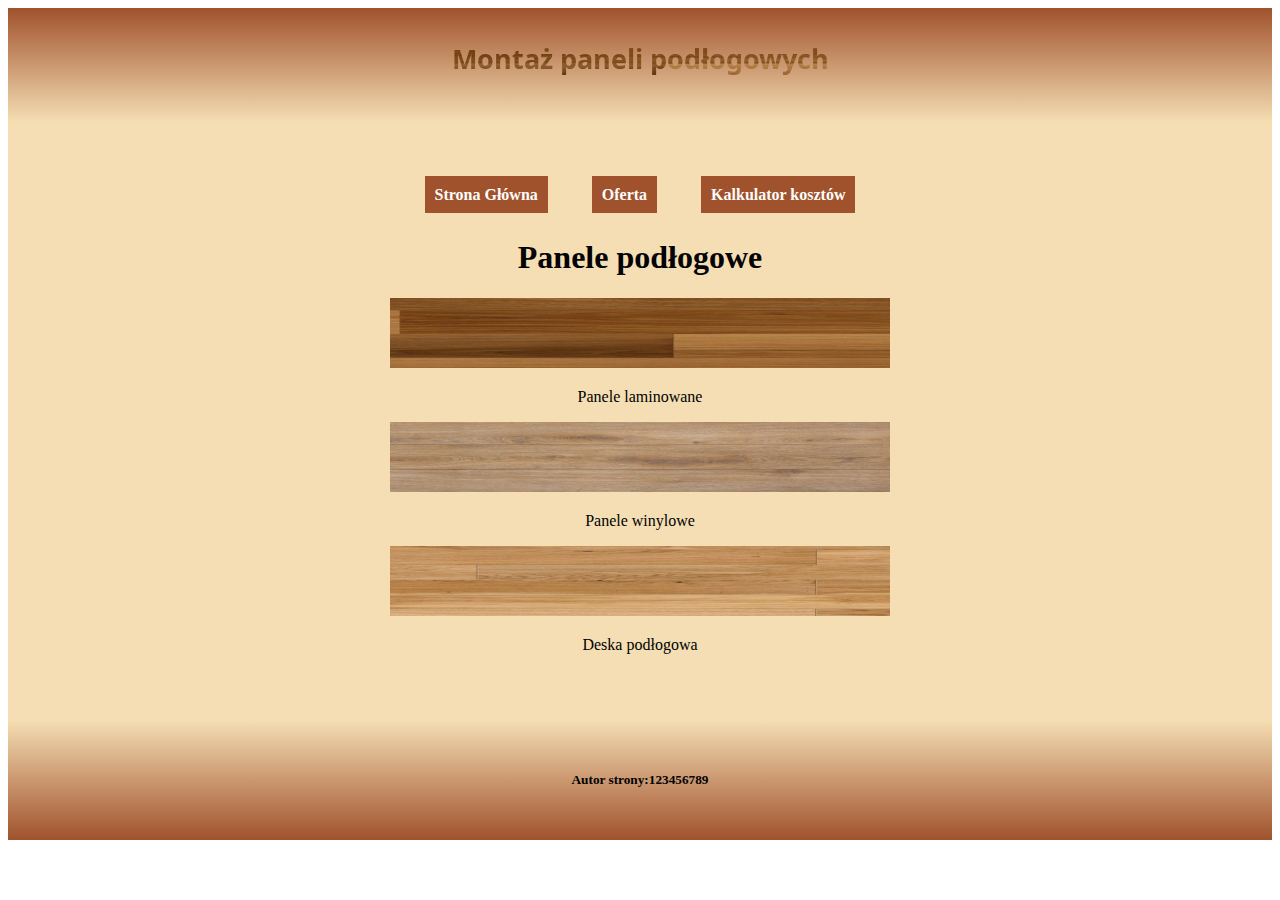
<file: index.html>
<!DOCTYPE html>
<html lang="pl">
<head>
    <meta charset="UTF-8">
    <meta name="viewport" content="width=device-width, initial-scale=1.0">
    <link rel="stylesheet" href="style.css">
    <title>Montaż paneli podłogowych</title>
</head>
<body>
    <header>
        <img src="motnaz_paneli.png" alt="firma usługowa">
    </header>
    <main>
                <nav>
            <a href="index.html">Strona Główna</a>
            <a href="oferta.html">Oferta</a>
            <a href="Koszty.html">Kalkulator kosztów</a>
        </nav>
        
        <h1>Panele podłogowe</h1>
            <img src="laminowane.png" alt="laminowane"></a>
        <p>Panele laminowane</p>
            <img src="winylowe.png" alt="winylowe">
        <p>Panele winylowe</p>
            <img src="deska.png" alt="Deska">
        <p>Deska podłogowa</p>
    </main>
    <footer>
        <h5>Autor strony:123456789 </h5>
    </footer>
</body>
</html>
</file>
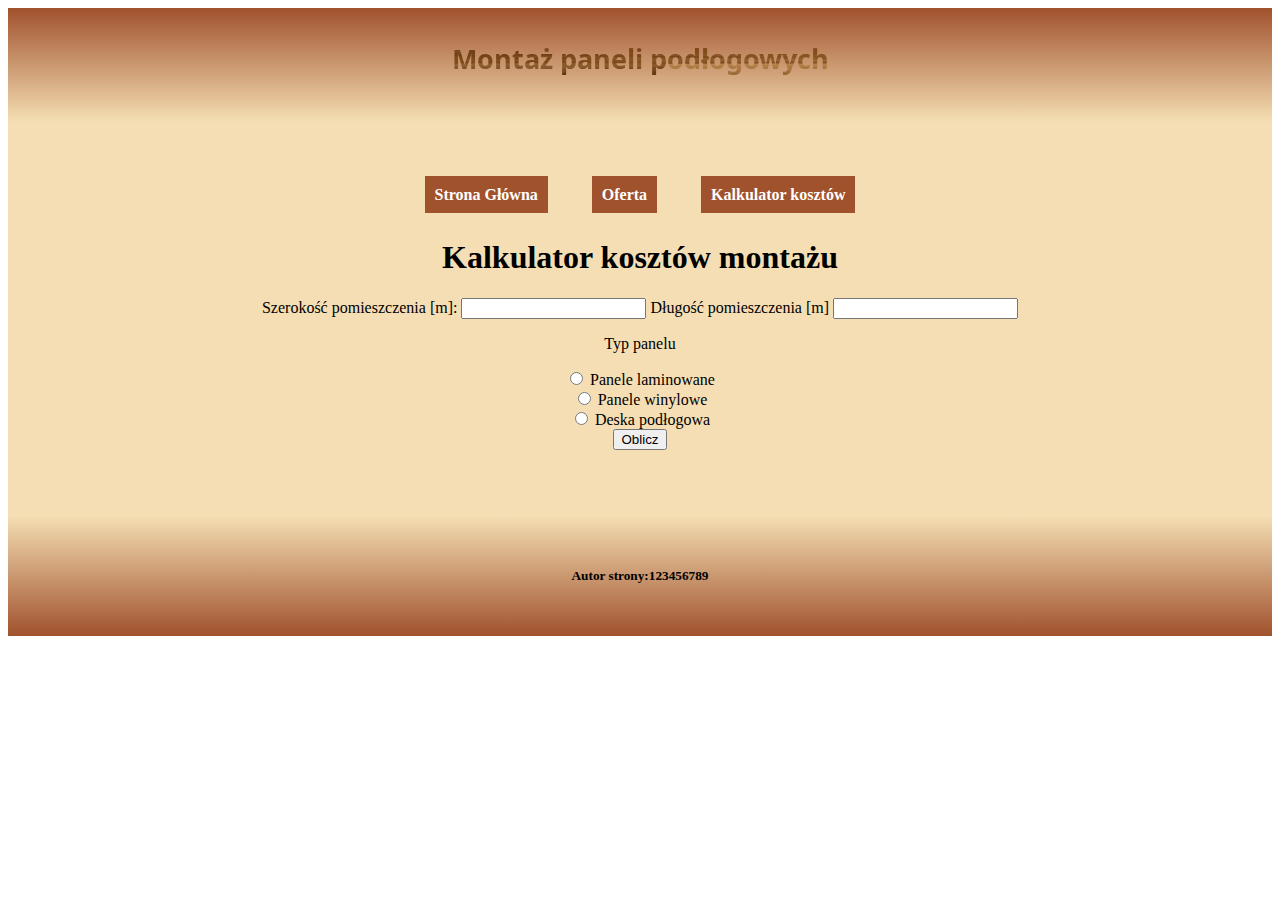
<file: Koszty.html>
<!DOCTYPE html>
<html lang="pl">
<head>
    <meta charset="UTF-8">
    <meta name="viewport" content="width=device-width, initial-scale=1.0">
    <link rel="stylesheet" href="style.css">
    <title>Kalkulator kosztów</title>
</head>
<body>
    <header>
        <img src="motnaz_paneli.png" alt="firma usługowa">
    </header>
    <main>
                        <nav>
            <a href="index.html">Strona Główna</a>
            <a href="oferta.html">Oferta</a>
            <a href="Koszty.html">Kalkulator kosztów</a>
        </nav>

        <h1>Kalkulator kosztów montażu</h1>
         Szerokość pomieszczenia [m]: <input type="number" name="Szerokość pomieszczenia" id="szerokosc"> Długość pomieszczenia [m] <input type="number" name="Długość pomieszczenia" id="dlugosc">
         <p>Typ panelu</p>
         <input type="radio" name="Panele" value="12" class="Panele" id="lam"> Panele laminowane <br>
         <input type="radio" name="Panele" value="14" class="Panele" id="win"> Panele winylowe <br>
         <input type="radio" name="Panele" value="18" class="Panele" id="des"> Deska podłogowa <br>

         <button onclick="Oblicz()">Oblicz</button>

         <p id="wynik"></p>
    </main>
    <footer>
        <h5>Autor strony:123456789 </h5>
    </footer>

    <script src="obliczyc.js"></script>
</body>
</html>
</file>
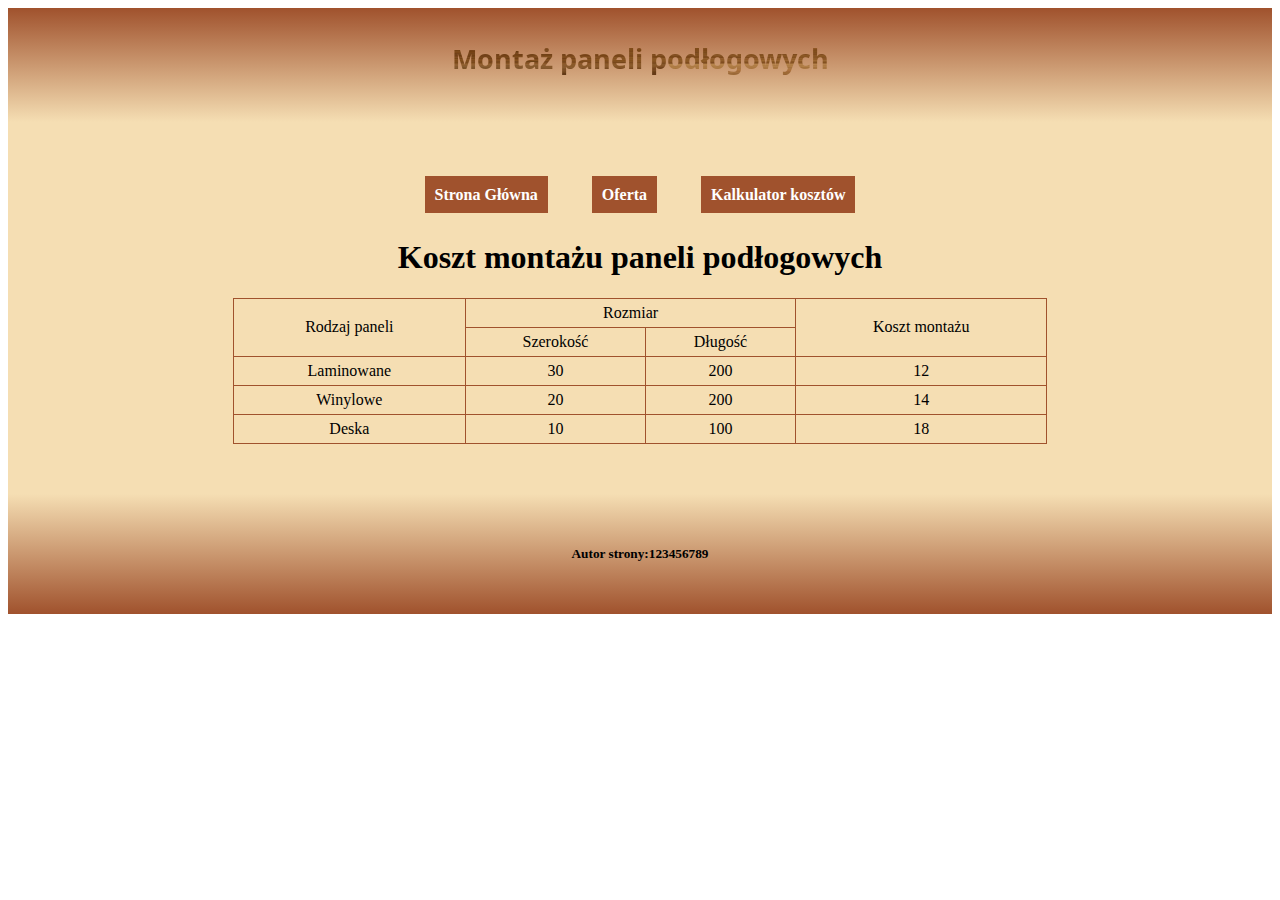
<file: oferta.html>
<!DOCTYPE html>
<html lang="pl">
<head>
    <meta charset="UTF-8">
    <meta name="viewport" content="width=device-width, initial-scale=1.0">
    <link rel="stylesheet" href="style.css">
    <title>Oferta</title>
</head>
<body>
    <header>
        <img src="motnaz_paneli.png" alt="firma usługowa">
    </header>
    <main>
                        <nav>
            <a href="index.html">Strona Główna</a>
            <a href="oferta.html">Oferta</a>
            <a href="Koszty.html">Kalkulator kosztów</a>
        </nav>

        <h1>Koszt montażu paneli podłogowych</h1>

        <table>
            <tr>
                <td rowspan="2">Rodzaj paneli</td>
                <td colspan="2">Rozmiar</td>
                <td rowspan="2">Koszt montażu</td>
            </tr>
            <tr>
                <td>Szerokość</td>
                <td>Długość</td>
            </tr>
            <tr>
                <td>Laminowane</td>
                <td>30</td>
                <td>200</td>
                <td>12</td>
            </tr>
            <tr>
                <td>Winylowe</td>
                <td>20</td>
                <td>200</td>
                <td>14</td>
            </tr>
            <tr>
                <td>Deska</td>
                <td>10</td>
                <td>100</td>
                <td>18</td>
            </tr>
        </table>
    </main>
    <footer>
        <h5>Autor strony:123456789 </h5>
    </footer>
</body>
</html>
</file>
<file: style.css>
html {
    font-family: Georgia,;
}
table, td,th {
    border: 1px solid sienna;
    border-collapse: collapse;
    
}
table {
    width: 70%;
    margin: auto;
}
td {
    padding: 5px;
}
body {
    text-align: center;
}
header {
    padding: 30px;
    background-image: linear-gradient(to bottom, #A0522D , #F5DEB3);
}
nav {
    background-color: wheat;
    padding: 14px;
}
main {
    background-color: wheat;
    padding: 50px;
}
footer {
    padding: 30px;
    background-image: linear-gradient(to bottom,  #F5DEB3,#A0522D );
}
a {
    background-color: sienna;
    color:  white;
    font-weight: bold;
    text-decoration: none;
    padding: 10px;
    margin: 20px;
}
a:hover {
    text-decoration: underline;
}
</file>
